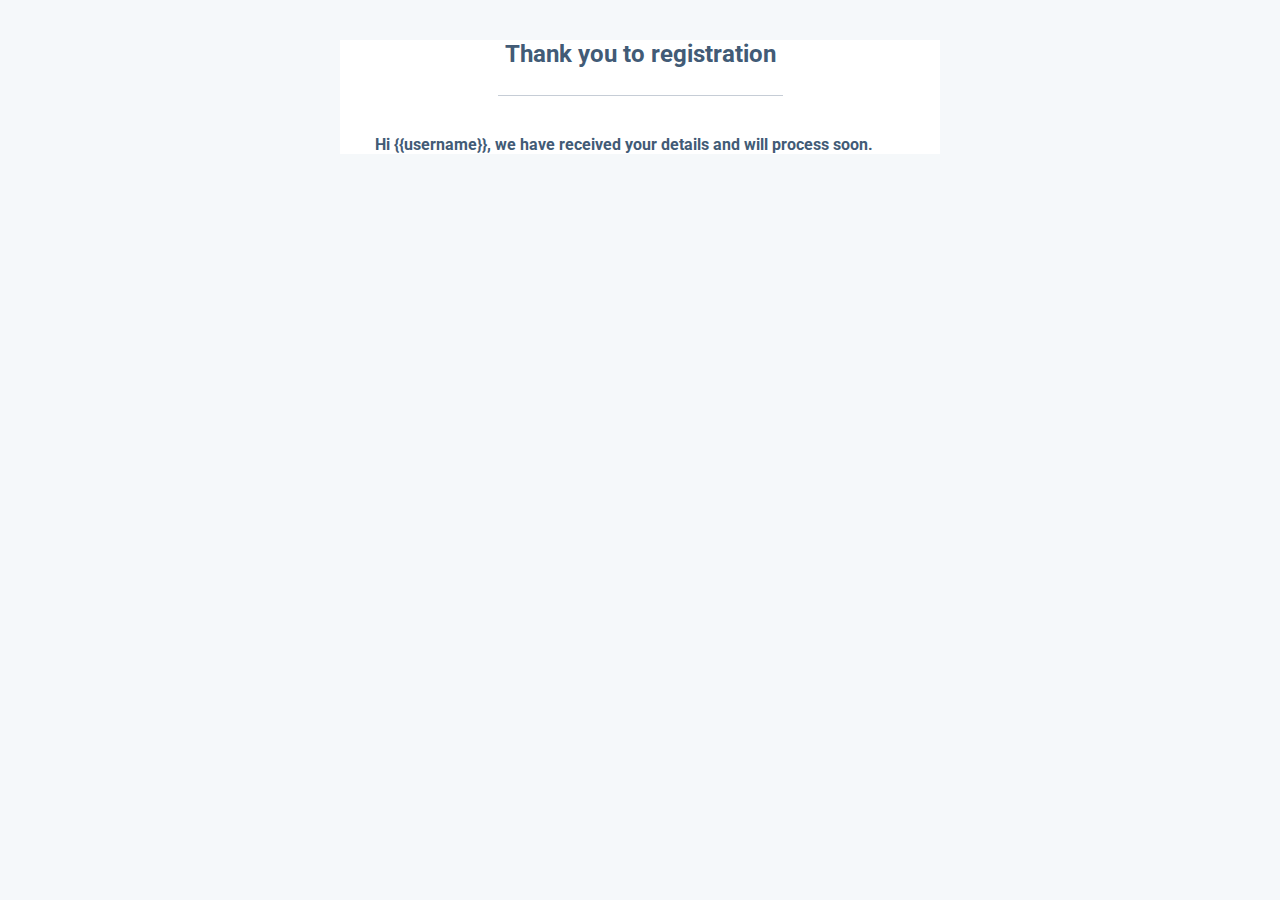
<file: user/templates/user/Email.html>
<!DOCTYPE html>
<html lang="en" dir="ltr">
	<head>
		<meta charset="utf-8">
		<title></title>
		<style>
			@import url('https://fonts.googleapis.com/css?family=Roboto:400,100,300,500,700,900');
		</style>
		
	</head>
	<body style="background: #f5f8fa;font-family: 'Roboto', sans-serif;">
		<div style="width: 90%;max-width:600px;margin: 20px auto;background: #ffffff;">
			<section style="margin: 0 15px;color:#425b76;">
				<h2 style="margin: 40px 0 27px 0;text-align: center;">Thank you to registration</h2>
				<hr style="border:0;border-top: 1px solid rgba(66,91,118,0.3);max-width: 50%">
				<p style="font-size:15.5px;font-weight: bold;margin:40px 20px 15px 20px;">Hi {{username}}, we have received your details and will process soon.</p>
			</section>
		</div>
	</body>
</html>
</file>
